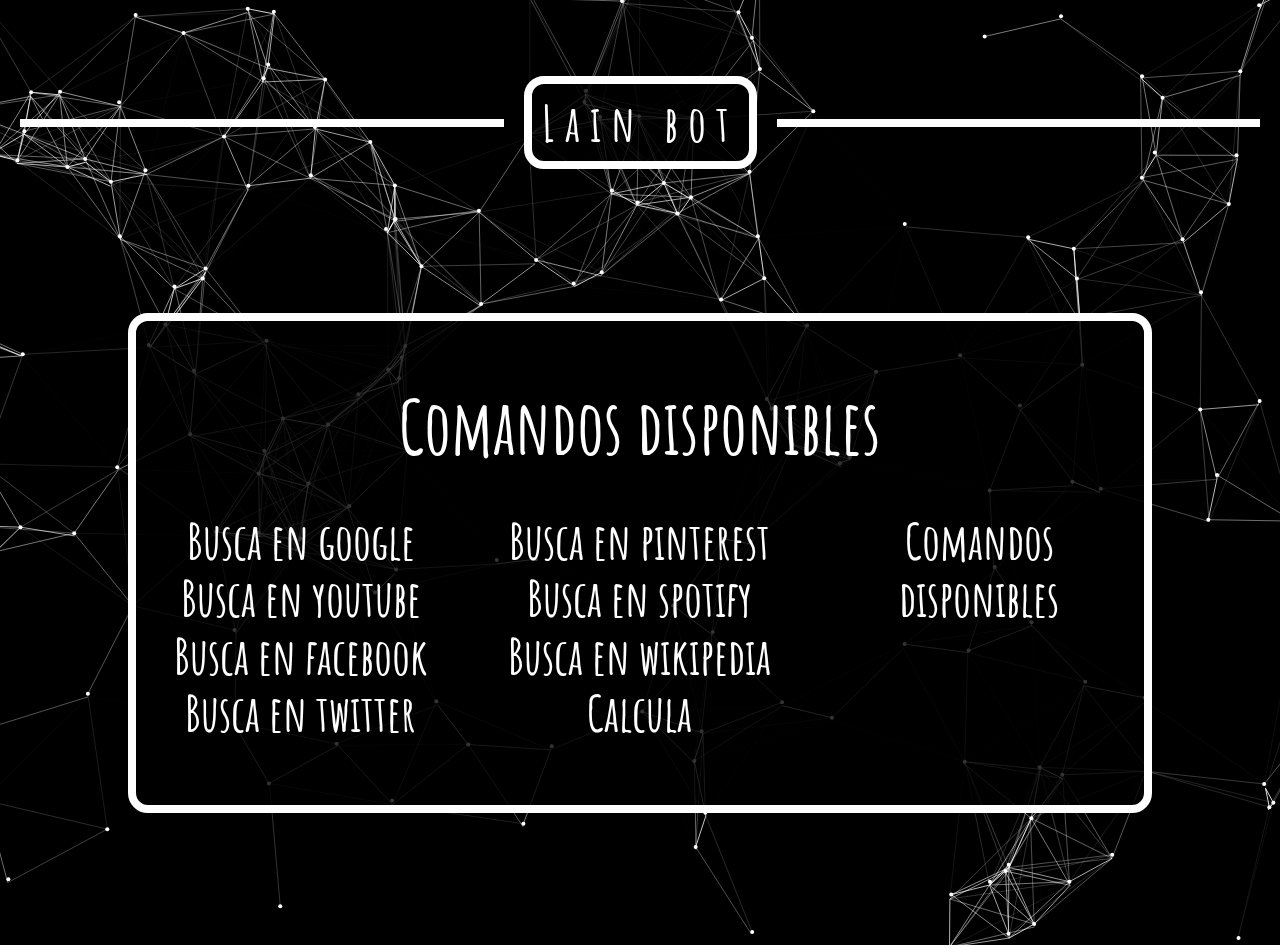
<file: index.html>
<!DOCTYPE html>
<html lang="es">

<head>
    <meta charset="UTF-8">
    <meta http-equiv="X-UA-Compatible" content="IE=edge">
    <meta name="viewport" content="width=device-width, initial-scale=1.0">

    <!-- >>>>>>>>>>>>>>>>>>> Normalizamos la pagina a todos los navegadores <<<<<<<<<<<<<<<<<<< -->
    <link rel="stylesheet" href="CSS/normalize.css">

    <!-- >>>>>>>>>>>>>>>>>>> Importamos los estilos y los iconos <<<<<<<<<<<<<<<<<<< -->
    <link rel="stylesheet" href="CSS/style.css">
    <link href="https://fonts.googleapis.com/icon?family=Material+Icons" rel="stylesheet">
    <link rel="icon" href="https://tumorsito.github.io/voice-recognition/logo.gif">

    <title>Reconocimiento de voz</title>
</head>

<body>

    <!--Preloader-->
    <div id="preloader-container" class="preloader-container-structure preloader-container-skin">
        <div class="preloader-structure preloader-skin"></div>
    </div>

    <!--Particulas-->
    <div id="particles-js" class="particles-structure particles-skin"></div>

    <!-- >>>>>>>>>>>>>>>>>>> Contenedor principal <<<<<<<<<<<<<<<<<<< -->
    <div id="contenedor-principal" class="contenedor-principal-structure contenedor-principal-skin">

        <!-- >>>>>>>>>>>>>>>>>>> Cabecera <<<<<<<<<<<<<<<<<<< -->
        <header id="contenedor-cabecera" class="contenedor-cabecera-structure contenedor-cabecera-skin">
            <div id="boton-titulo" class="boton-titulo-structure boton-titulo-skin">Lain bot</div>
        </header>

        <!-- >>>>>>>>>>>>>>>>>>> Articulo <<<<<<<<<<<<<<<<<<< -->
        <article id="contenedor-articulo" class="contenedor-articulo-structure contenedor-articulo-skin">
            <div id="seccion-texto" class="seccion-texto-structure seccion-texto-skin">
                
                <h2 class="title-comandos-structure title-comandos-skin">Comandos disponibles</h2>
                <div id="contenedor-comandos" class="contenedor-comandos-structure contenedor-comandos-skin">
                    <ul class="lista-comandos-structure lista-comandos-skin">
                        <li>Busca en google</li>
                        <li>Busca en youtube</li>
                        <li>Busca en facebook</li>
                        <li>Busca en twitter</li>
                        <li>Busca en pinterest</li>
                        <li>Busca en spotify</li>
                        <li>Busca en wikipedia</li>
                        <li>Calcula</li>
                        <li>Comandos disponibles</li>
                    </ul>
                </div>
                
            </div>
        </article>

    </div>

    <!-- >>>>>>>>>>>>>>>>>>> Importamos los scripts <<<<<<<<<<<<<<<<<<< -->
    <script src="JS/main.js"></script>

    <!-- >>>>>>>>>>>>>>>>>>> Libreria de particulas <<<<<<<<<<<<<<<<<<< -->
    <script src="JS/lib/particles.js"></script>
    <script src="JS/lib/app.js"></script>

</body>

</html>
</file>
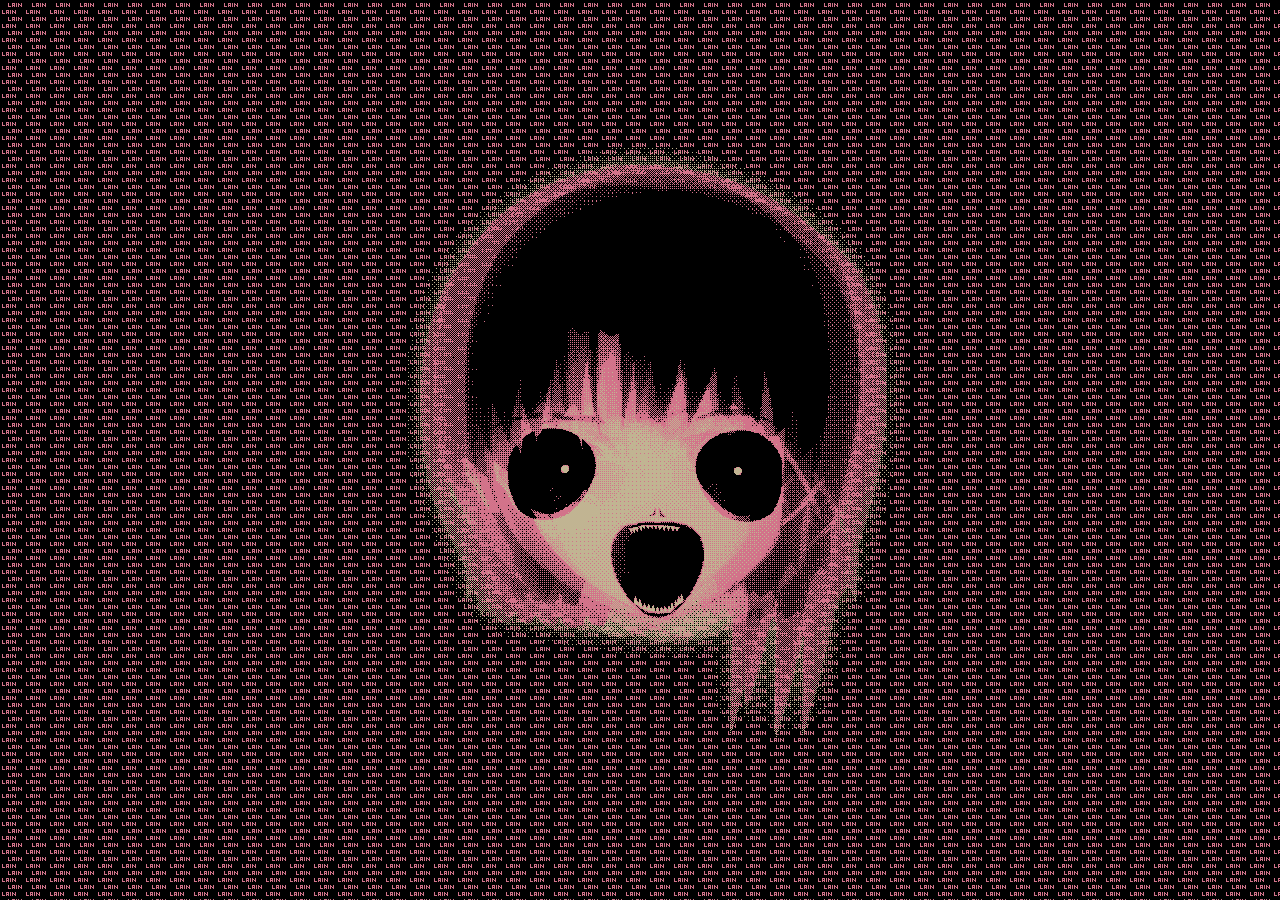
<file: badEnding.html>
<!DOCTYPE html>
<html lang="en">
<head>
    <meta charset="UTF-8">
    <meta http-equiv="X-UA-Compatible" content="IE=edge">
    <meta name="viewport" content="width=device-width, initial-scale=1.0">
    <!--Icono-->
    <link rel="icon" href="https://tumorsito.github.io/voice-recognition/IMG/wiredLogInNew_512px_06.gif">
    <link rel="stylesheet" href="CSS/normalize.css">
    <link rel="stylesheet" href="CSS/Endings.css">
    <title>鐔�鐔��鐔�鐔��</title>
</head>
<body class="bad-body">
    <div class="bad-structure bad-skin"></div>
</body>
</html>
</file>
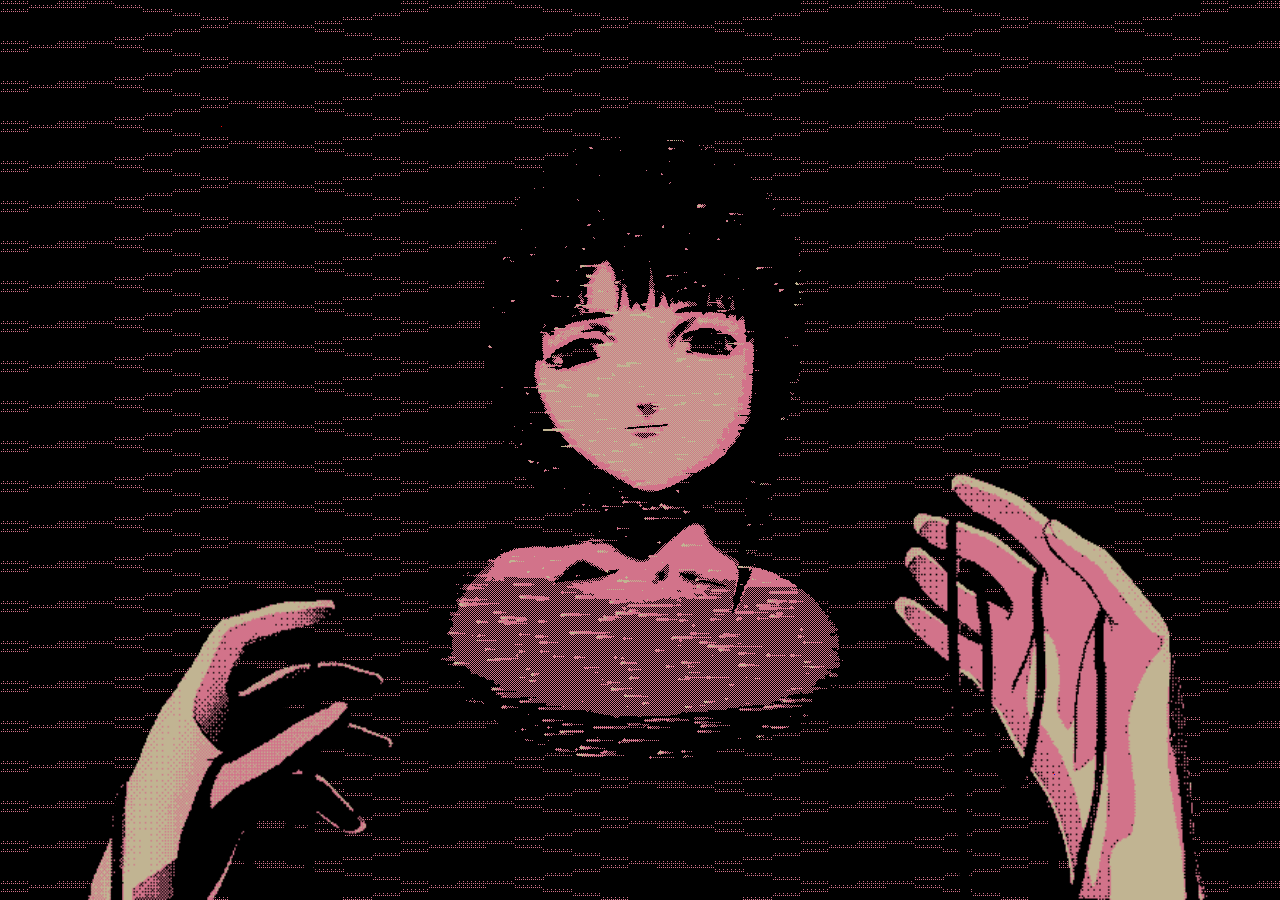
<file: goodEnding.html>
<!DOCTYPE html>
<html lang="en">
<head>
    <meta charset="UTF-8">
    <meta http-equiv="X-UA-Compatible" content="IE=edge">
    <meta name="viewport" content="width=device-width, initial-scale=1.0">
    <!--Icono-->
    <link rel="icon" href="https://tumorsito.github.io/voice-recognition/IMG/wiredLogInNew_512px_06.gif">
    <link rel="stylesheet" href="CSS/normalize.css">
    <link rel="stylesheet" href="CSS/Endings.css">
    <title>鐔�鐔��鐔�鐔��</title>
</head>
<body class="good-body">
    <div class="wind"></div>

    <div class="good-lain-structure good-lain-skin"></div>

    <div class="good-structure good-skin">
        <div class="leftHand-structure leftHand-skin"></div>
        <div class="rightHand-structure rightHand-skin"></div>
    </div>
</body>
</html>
</file>
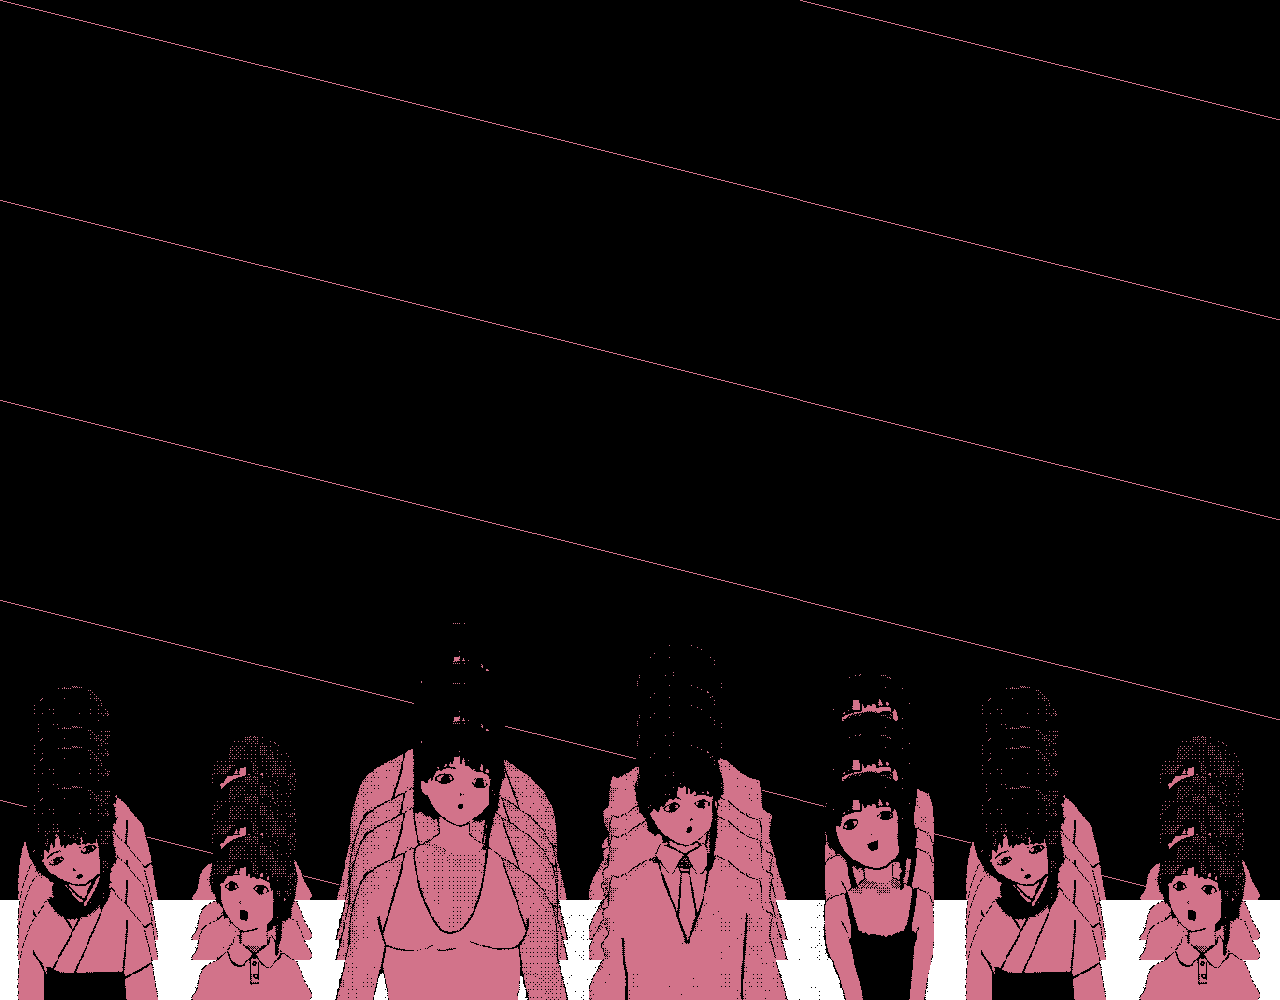
<file: normalEnding.html>
<!DOCTYPE html>
<html lang="en">
<head>
    <meta charset="UTF-8">
    <meta http-equiv="X-UA-Compatible" content="IE=edge">
    <meta name="viewport" content="width=device-width, initial-scale=1.0">
    <!--Icono-->
    <link rel="icon" href="https://tumorsito.github.io/voice-recognition/IMG/wiredLogInNew_512px_06.gif">
    <link rel="stylesheet" href="CSS/normalize.css">
    <link rel="stylesheet" href="CSS/Endings.css">
    <title>鐔�鐔��鐔�鐔��</title>
</head>
<body class="normal-body">
    <div class="lain-wired"></div>
    <div class="normalBg"></div>
    <div class="normalLogo logo"></div>
    <div class="normalLogo1 logo"></div>
    <div class="normalLogo2 logo"></div>
    <div class="normalLogo3 logo"></div>
</body>
</html>
</file>
<file: CSS/style.css>
/*>>>>>>>>>>>>>>>>>>> Elementos generales <<<<<<<<<<<<<<<<<<<*/
@import url("https://fonts.googleapis.com/css2?family=Amatic+SC:wght@700&display=swap");
* {
    font-family: "Amatic SC", cursive;
    text-align: center;
}

*::selection {
    background-color: #fff;
    color: #000;
}

:root {
    --color-primario: rgba(255, 255, 255, 0);
    --color-secundario: #fff;

    --borde-primario: solid 8px var(--color-secundario);
    --radio-borde: 1rem;

    --titulo: 2rem;
}

html,
body {
    background-color: var(--color-primario);
    width: 100vw;
    height: 100vh;
    font-size: 20px;
    overflow: hidden;
}

/*----------Preloader container----------*/
.preloader-container-structure {
    width: 100%;
    height: 100%;
    position: fixed;
    z-index: 999999;
    display: flex;
    justify-content: center;
    align-items: center;
}

.preloader-container-skin {
    background-color: #000;
}

/*----------Preloader----------*/
.preloader-structure {
    width: 100px;
    height: 100px;
}

.preloader-skin {
    border: 3px solid #fff;
    border-radius: 50%;
    border-top-color: #000;
    animation: spin 1s ease-in-out infinite;
    -webkit-animation: spin 1s ease-in-out infinite;
}

/*----------Preloader animation----------*/
@keyframes spin {
    to {
        -webkit-transform: rotate(360deg);
    }
}
@-webkit-keyframes spin {
    to {
        -webkit-transform: rotate(360deg);
    }
}

/*>>>>>>>>>>>>>>>>>>> Particles JS <<<<<<<<<<<<<<<<<<<*/
.particles-structure{
    width: 110vw;
    height: 110vh;
    position: absolute;
    top: -5vh;
    left: -5vw;
    z-index: -1;
}

.particles-skin{
    background-color: #000;
}

/*>>>>>>>>>>>>>>>>>>> Contenedor principal <<<<<<<<<<<<<<<<<<<*/
.contenedor-principal-structure {
    width: 100vw;
    height: 100vh;

    display: grid;
    grid-template-columns: 100vw;
    grid-template-rows: 25vh 75vh;
    grid-template-areas:
        "cabecera"
        "articulo";
}

.contenedor-principal-skin {
    font-size: var(--titulo);
    font-weight: bold;
    background-color: var(--color-primario);
}

/*>>>>>>>>>>>>>>>>>>> Contenedor cabecera <<<<<<<<<<<<<<<<<<<*/
.contenedor-cabecera-structure {
    grid-area: cabecera;
    padding-top: 1rem;
    display: flex;
    flex-direction: row;
    align-items: center;
    justify-content: center;
}

.contenedor-cabecera-skin {
    background-color: var(--color-primario);
    letter-spacing: 0.5rem;
    font-size: var(--titulo);
    font-weight: bold;
}

.contenedor-cabecera-skin::before,
.contenedor-cabecera-skin::after {
    content: "";
    flex: 1 1;
    border-bottom: var(--borde-primario);
    margin: 1rem;
}

/*>>>>>>>>>>>>>>>>>>> Boton titulo <<<<<<<<<<<<<<<<<<<*/
.boton-titulo-structure {
    width: fit-content;
    display: flex;
    flex-direction: row;
    align-items: center;
    justify-content: center;
    text-align: center;
    padding: 0.5rem;
}

.boton-titulo-skin {
    -webkit-user-select: none;
    -moz-user-select: none;
    user-select: none;
    border: var(--borde-primario);
    border-radius: var(--radio-borde);
    color: var(--color-secundario);
    font-size: var(--titulo);
    cursor: pointer;
    transition-property: background-color, color, transform;
    transition-duration: 0.3s;
    background-color: rgba(0, 0, 0, 0.8);
}

.boton-titulo-skin:hover {
    background-color: rgba(255, 255, 255, 0.8);
    color: #000000;
    transform: scale(1.1);
}

/*>>>>>>>>>>>>>>>>>>> Contenedor articulo <<<<<<<<<<<<<<<<<<<*/
.contenedor-articulo-structure {
    grid-area: articulo;
    display: flex;
    flex-direction: column;
    align-items: center;
    justify-content: center;
}

.contenedor-articulo-skin {
    background-color: var(--color-primario);
    font-size: var(--titulo);
    font-weight: bold;
}

/*>>>>>>>>>>>>>>>>>>> Seccion texto <<<<<<<<<<<<<<<<<<<*/
.seccion-texto-structure {
    width: 80%;
    height: 90%;
    max-height: 500px;
    z-index: 10;
    max-width: 80%;
    display: flex;
    flex-direction: column;
    align-items: center;
    justify-content: space-evenly;
    padding: 1rem;
}

.seccion-texto-skin {
    color: var(--color-secundario);
    background-color: rgba(0, 0, 0, 0.8);
    border: var(--borde-primario);
    border-radius: var(--radio-borde);
    font-size: var(--titulo);
    font-weight: bold;
}

.contenedor-comandos-structure{
    -moz-column-count: auto;
    -moz-column-gap: auto;
    -webkit-column-count: auto;
    -webkit-column-gap: auto;
    column-count: 3;
    column-gap: auto;
}

.contenedor-comandos-structure *{
    list-style: none;
    text-align: center;
}


/*>>>>>>>>>>>>>>>>>>> Media Query <<<<<<<<<<<<<<<<<<<*/
@media screen and (min-width: 1200px) and (max-width: 1600px) { 
    :root {
        --titulo: 2.5rem;
    }
}

@media screen and (min-width: 768px) and (max-width: 1199px) { 
    :root {
        --titulo: 2rem;
    }
}

@media screen and (min-width: 320px) and (max-width: 767px) { 
    :root {
        --titulo: 1.9rem;
    }

    .boton-titulo-skin {
        letter-spacing: 0.2rem;
    }

    .contenedor-comandos-structure{
        -moz-column-count: auto;
        -moz-column-gap: auto;
        -webkit-column-count: auto;
        -webkit-column-gap: auto;
        column-count: 1;
        column-gap: auto;
    }

    .title-comandos-structure{
        font-size: var(--titulo);
    }

    .lista-comandos-structure{
        font-size: 0.9em;
    }
}

@media screen and (max-width: 319px) { 
    :root {
        --titulo: 1.3rem;
    }

    .boton-titulo-skin {
        letter-spacing: 0.2rem;
    }

    .contenedor-comandos-structure{
        -moz-column-count: auto;
        -moz-column-gap: auto;
        -webkit-column-count: auto;
        -webkit-column-gap: auto;
        column-count: 1;
        column-gap: auto;
    }

    .title-comandos-structure{
        font-size: var(--titulo);
    }

    .lista-comandos-structure{
        font-size: 0.9em;
    }
}
</file>
<file: CSS/Endings.css>
/* ---------- Normal ending ---------- */
.normalBg{
    position: absolute;
    width: 100%;
    height: 100%;
    background: url('https://tumorsito.github.io/voice-recognition/IMG/bg_701.gif');
    -webkit-animation: slide 0.001s linear infinite;
    -moz-animation: slide 0.001s linear infinite;
    -o-animation: slide 0.001s linear infinite;
    animation: slide 0.001s linear infinite;
}

.logo{
    position: absolute;
    margin-top: -350px;
    width: 100%;
    height: 298px;
    background: url('https://tumorsito.github.io/voice-recognition/IMG/besj2.gif');
    z-index: 1;
}

.lain-wired{
    position: absolute;
    width: 500px;
    height: 500px;
    background: url('https://tumorsito.github.io/voice-recognition/IMG/lain_wired.gif');
    z-index: 1;
    left: calc(50% - 250px);
    top: calc(50% - 250px);
    background-position: center;
    background-size: contain;
}

.normalLogo{
    bottom: 0px;
    -webkit-animation: slide-element 15s linear infinite;
    -moz-animation: slide-element 15s linear infinite;
    -o-animation: slide-element 15s linear infinite;
    animation: slide-element 15s linear infinite;
}

.normalLogo1{
    bottom: -40px;
    -webkit-animation: slide-element 10s linear infinite;
    -moz-animation: slide-element 10s linear infinite;
    -o-animation: slide-element 10s linear infinite;
    animation: slide-element 10s linear infinite;
}

.normalLogo2{
    bottom: -60px;
    -webkit-animation: slide-element 7s linear infinite;
    -moz-animation: slide-element 7s linear infinite;
    -o-animation: slide-element 7s linear infinite;
    animation: slide-element 7s linear infinite;
}

.normalLogo3{
    bottom: -100px;
    -webkit-animation: slide-element 5s linear infinite;
    -moz-animation: slide-element 5s linear infinite;
    -o-animation: slide-element 5s linear infinite;
    animation: slide-element 5s linear infinite;
}

@-webkit-keyframes slide-element {
    from{
        background-position:948px;
    }
    to{
        background-position:-948px;
    }
}

/* ---------- Good ending ---------- */

.good-body{
    background-color: black;
}

.wind{
    float: left;
    position: absolute;
    width: 100%;
    height: 100%;
    background: url('https://tumorsito.github.io/voice-recognition/IMG/wind6.gif');
    -webkit-animation: slide 0.7s linear infinite;
    -moz-animation: slide 0.7s linear infinite;
    animation: slide 0.7s linear infinite;
    z-index: 1;
}

@keyframes slide {
    from{
        background-position:400px;
    }
    to{
        background-position:-400px;
    }
}

.good-structure{
    position: absolute;
    width: 90%;
    height: 50%;
    z-index: 2;
    top: 50%;
    left: 5%;
}

.leftHand-structure{
    position: absolute;
    width: 30%;
    height: 100%;
    z-index: 2;
}

.leftHand-skin{
    background-image: url("https://tumorsito.github.io/voice-recognition/IMG/lefthand.gif");
    background-size: 100% 100%;

}

.rightHand-structure{
    position: absolute;
    width: 30%;
    height: 100%;
    z-index: 2;
    left: 70%;
}

.rightHand-skin{
    background-image: url("https://tumorsito.github.io/voice-recognition/IMG/righthand.gif");
    background-size: 100% 100%;
}

.good-lain-structure{
    position: absolute;
    width: 100%;
    height: 100%;
    z-index: 3;
    
}

.good-lain-skin{
    background-image: url("https://tumorsito.github.io/voice-recognition/IMG/16c.gif");
    background-size: 838px 650px;
    background-repeat: no-repeat;
    background-position: center;
}

/* ---------- Bad ending ---------- */

.bad-body{
    background-color: black;
    background-image: url('https://tumorsito.github.io/voice-recognition/IMG/bg_46.gif');
}

.bad-structure{
    width: 100%;
    height: 100%;
    position: absolute;
}

.bad-skin{
    background-image: url('https://tumorsito.github.io/voice-recognition/IMG/LainMeister.gif');
    background-size:auto;
    background-repeat: no-repeat;
    background-position: center;
}
</file>
